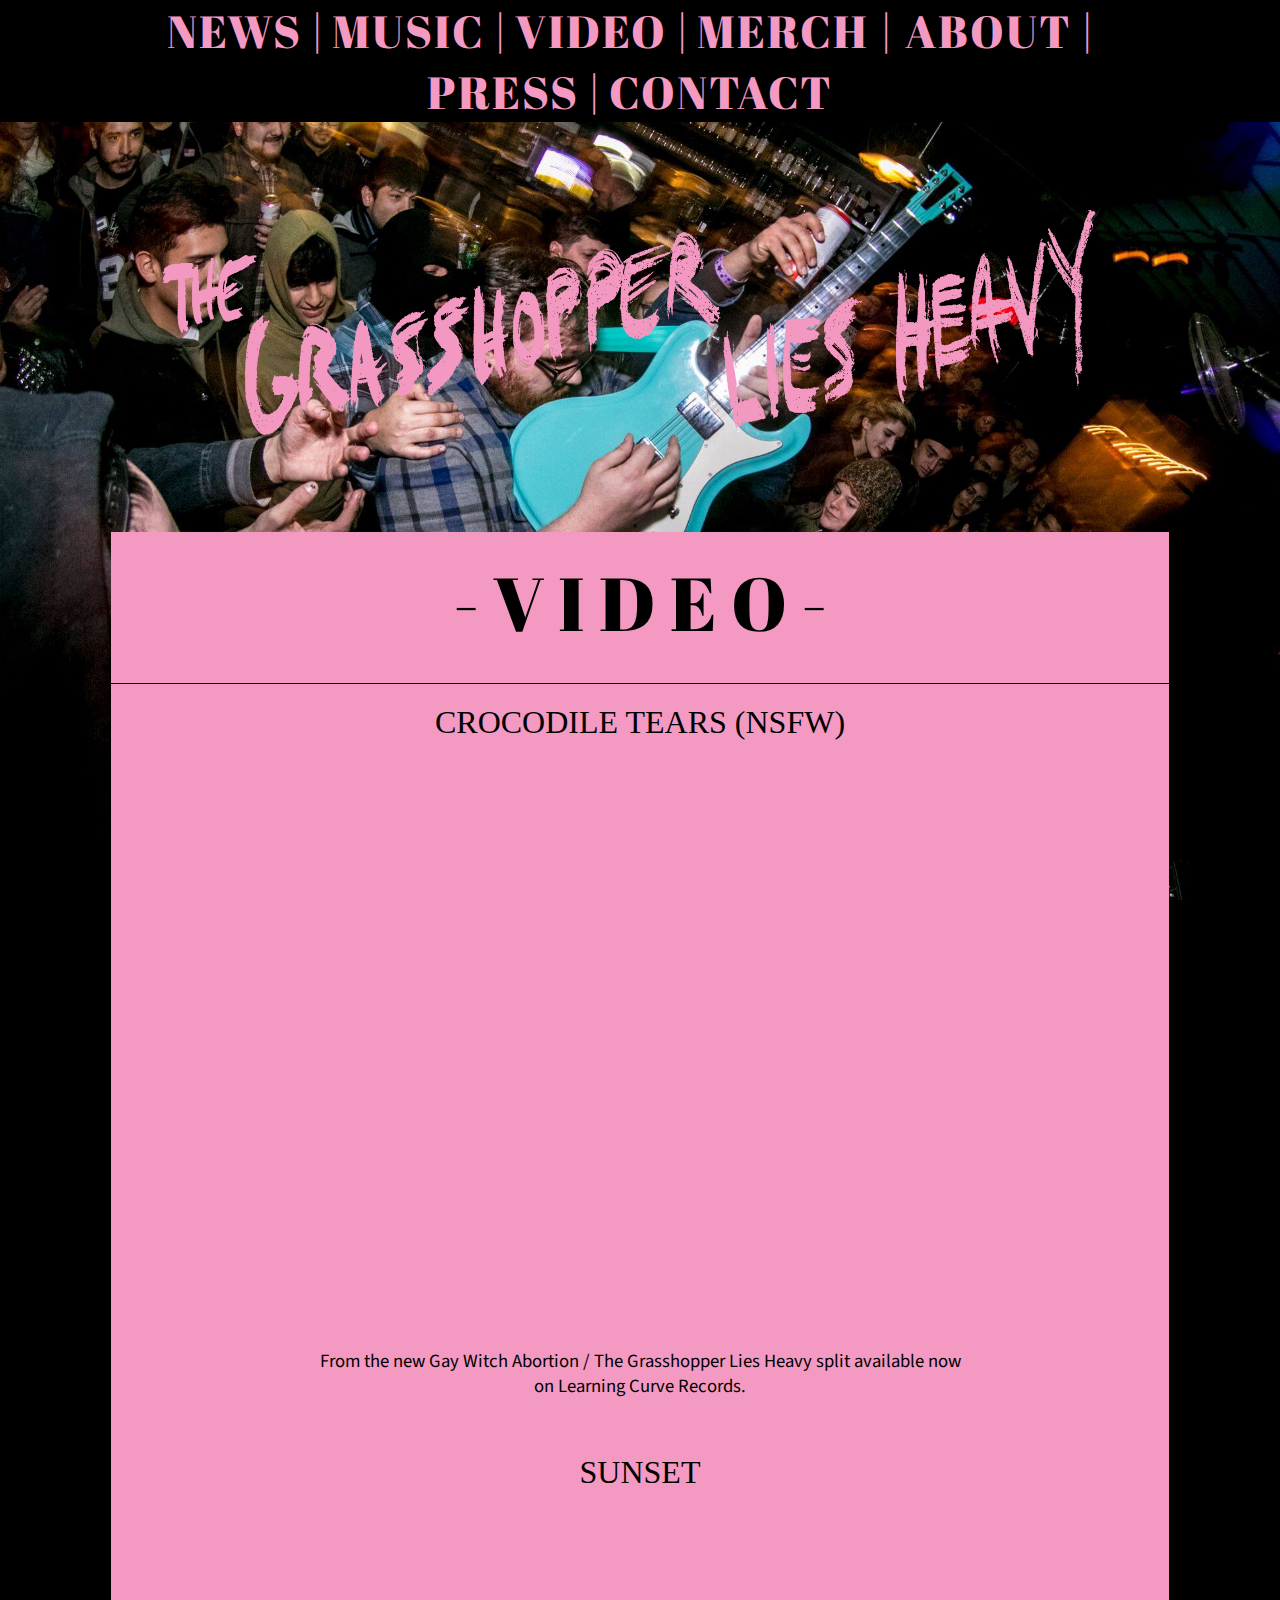
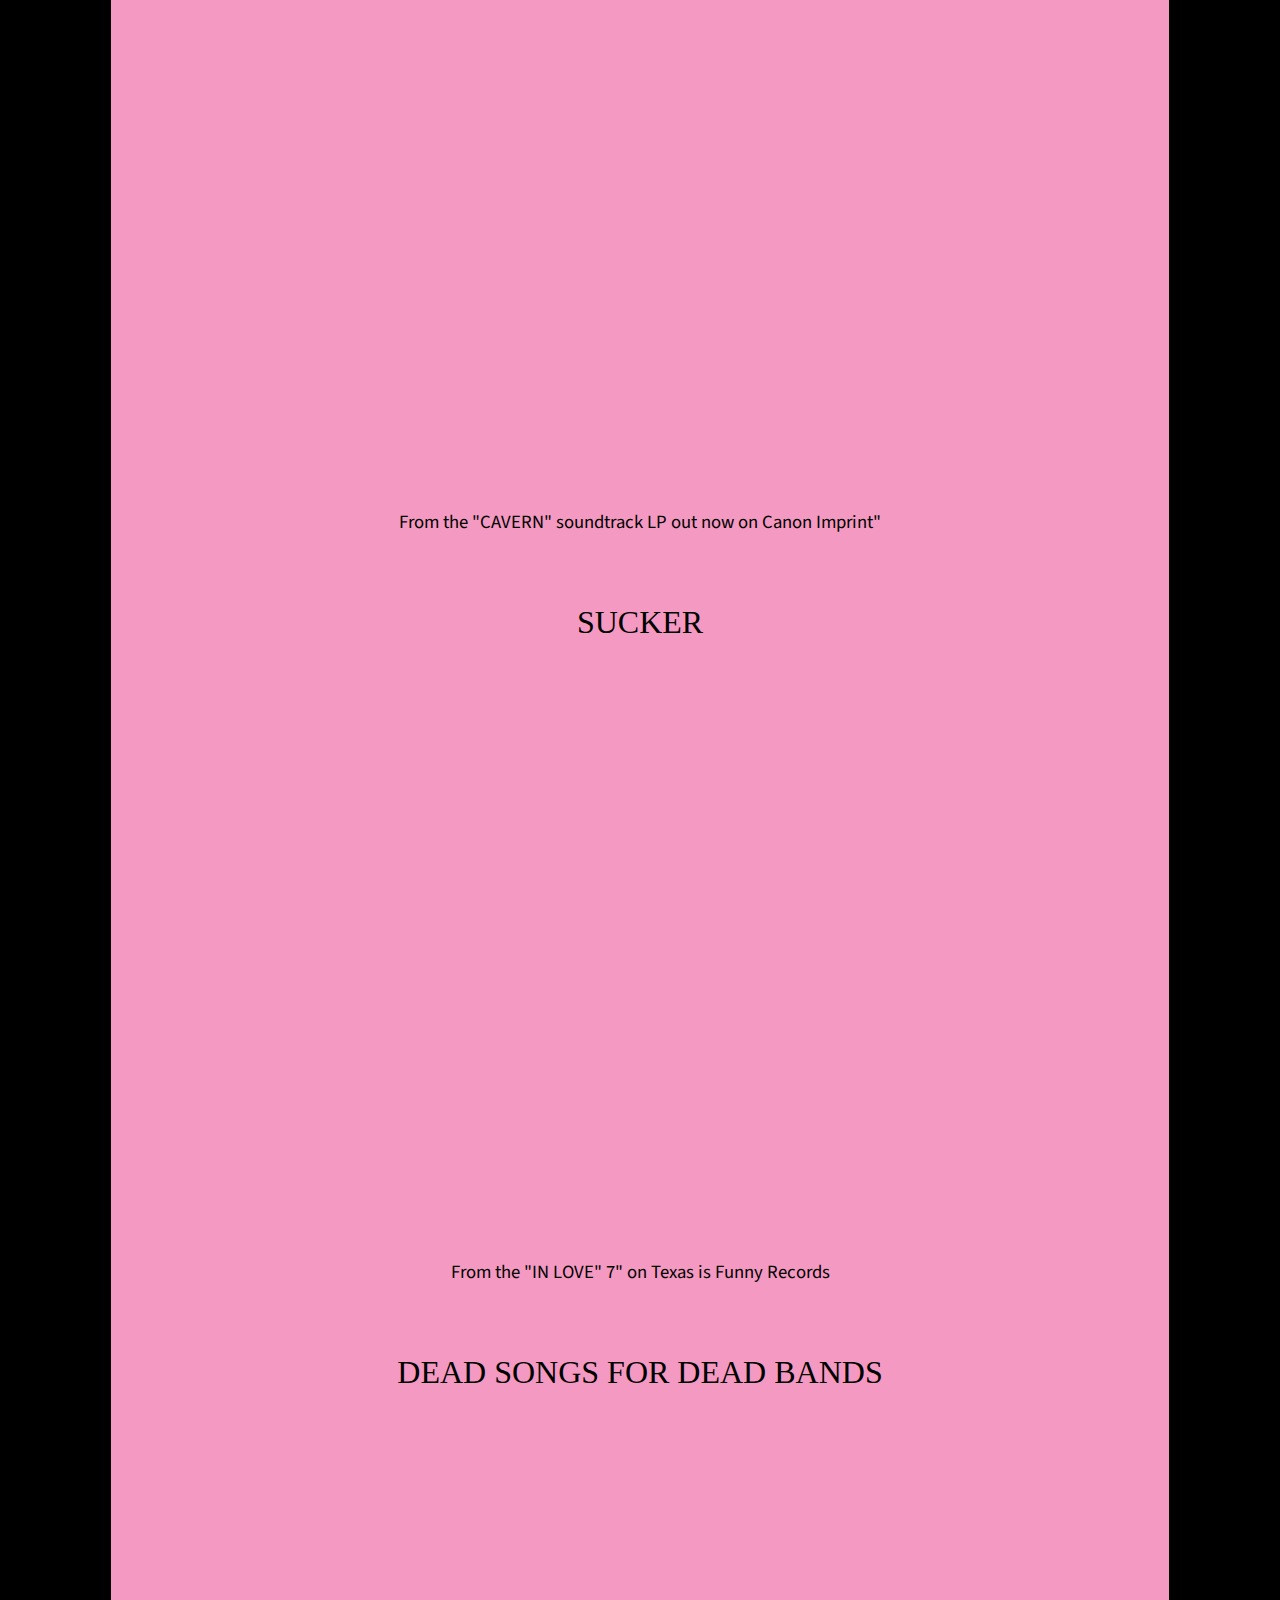
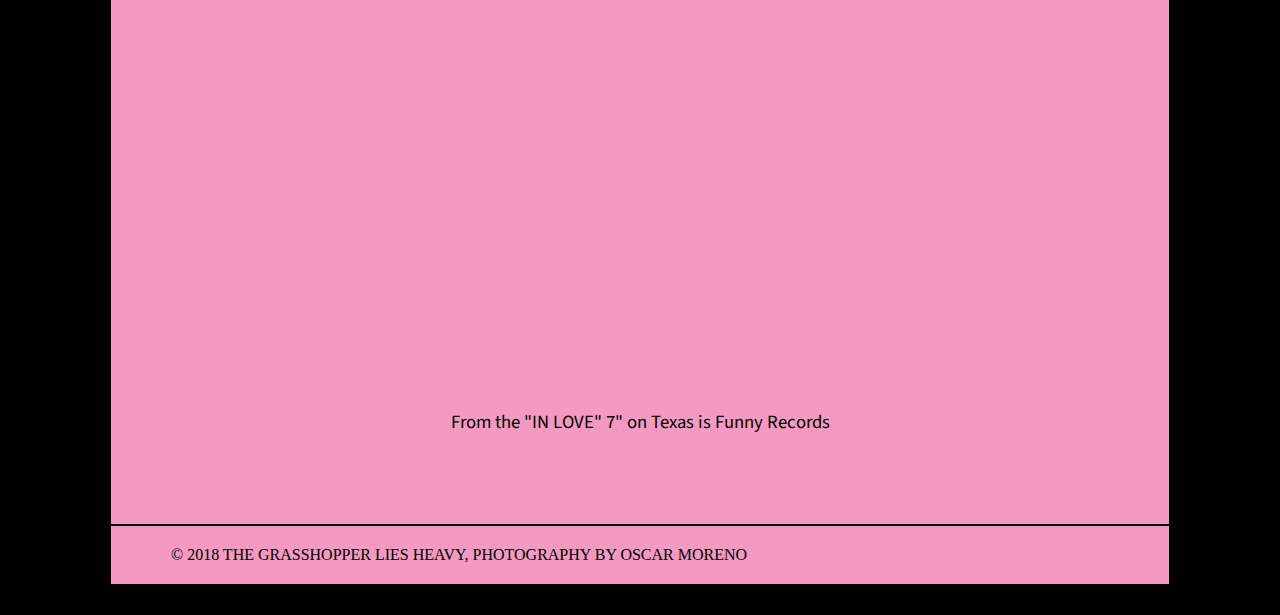
<file: video.html>
<!DOCTYPE html>
<html lang="en" dir="ltr">
  <head>
    <head>
      <meta charset="utf-8">
      <link rel="stylesheet" href="./css/styles.css">
      <link href="https://fonts.googleapis.com/css?family=Abril+Fatface" rel="stylesheet">
      <link href="https://fonts.googleapis.com/css?family=Source+Sans+Pro" rel="stylesheet">
      <link href="https://fonts.googleapis.com/css?family=Bungee|Poppins" rel="stylesheet">
      <link href="https://fonts.googleapis.com/css?family=Anton" rel="stylesheet">
      <link href="https://fonts.googleapis.com/css?family=Anton" rel="stylesheet">
      <link rel="stylesheet" href="https://use.fontawesome.com/releases/v5.0.10/css/all.css"
    integrity="sha384-+d0P83n9kaQMCwj8F4RJB66tzIwOKmrdb46+porD/OvrJ+37WqIM7UoBtwHO6Nlg" crossorigin="anonymous">
      <title>The Grasshopper Lies Heavy</title>
    </head>
    <body>
      <div class="body2">
        <header>
            <nav>
              <div id=iconshortcuts>
                    <a href="http://www.facebook.com/grasshopperliesheavy"> <i class="fab fa-facebook-square"></i></a>
                    <a href="https://www.instagram.com/jamestglh/"> <i class="fab fa-instagram"></i></a>
                    <a href="https://thegrasshopperliesheavy.bandcamp.com/"><i class="fab fa-bandcamp"></i></a>
              </div>
              <p>
                <a href="index.html">NEWS</a> |
                <a href="https://thegrasshopperliesheavy.bandcamp.com/">MUSIC</a> |
                <a href="video.html">VIDEO</a> |
                <a href="https://thegrasshopperliesheavy.bandcamp.com/merch">MERCH |
                <a href="about.html">ABOUT</a> |
                <a href="press.html">PRESS</a> |
                <a href="mailto:t-g-l-h-@hotmail.com">CONTACT</a>
              </p>
            </nav>
              <img src="./img/logopinkbgSMCROP.png" alt="logoheader">
    </header>
        <div class="blog"><div class="videos">
        <div class="news">- V I D E O -</div></div></div><div class="blog">
            <div class="video">
              <div class="videotitle">CROCODILE TEARS (NSFW)</div>
                <iframe width="800" height="600" src="https://www.youtube.com/embed/UT8KJOYJzp8" frameborder="0" allow="autoplay; encrypted-media" allowfullscreen></iframe><br/>
                <desc>From the new Gay Witch Abortion / The Grasshopper Lies Heavy split available now on Learning Curve Records.</desc>
              </div>

              <div class="video">
                <div class="videotitle">SUNSET</div>
                  <iframe width="800" height="600" src="https://www.youtube.com/embed/KGkkHoqtN3k" frameborder="0" allow="autoplay; encrypted-media" allowfullscreen></iframe><br/>
                  <desc>From the "CAVERN" soundtrack LP out now on Canon Imprint"</desc>
                </div>

                <div class="video">
                  <div class="videotitle">SUCKER</div>
                    <iframe width="800" height="600" src="https://www.youtube.com/embed/ulrm5DKiuYY" frameborder="0" allow="autoplay; encrypted-media" allowfullscreen></iframe>
                    <desc>From the "IN LOVE" 7" on Texas is Funny Records</desc>
                  </div>

                  <div class="video">
                    <div class="videotitle">DEAD SONGS FOR DEAD BANDS</div>
                    <iframe width="800" height="600" src="https://www.youtube.com/embed/7yMs_zueIdU" frameborder="0" allow="autoplay; encrypted-media" allowfullscreen></iframe>
                      <desc>From the "IN LOVE" 7" on Texas is Funny Records</desc>
                    </div>
            </div>
           <footer> &copy; 2018 THE GRASSHOPPER LIES HEAVY, PHOTOGRAPHY BY OSCAR MORENO</footer>
          </div>
    </div>
  </div>
</body>
</html>
</file>
<file: css/styles.css>
body {
    background-color: black;
    margin: -30px;
}

body > * {
  background-position: center center;
  background-repeat:  no-repeat;
  background-attachment: fixed;
  background-size:  cover;}

.body1 {
    background-image: url(../img/jamesmosh2.jpg);
}

.body2 {
    background-image: url(../img/jamesmosh1.jpg);
}

.body3 {
    background-image: url(../img/jamesmosh3.jpg);
}
.body4 {
    background-image: url(../img/mario1.jpg);
}



header {
    max-width: 100%;
    margin: -10px;
    font-family: 'Abril Fatface', cursive;
    color: rgba(244 153 193);
}

header img {
    max-width: 100%;
    margin: auto;
    text-align: center;
    position: center center;
    repeat:  no-repeat;
    attachment: fixed;
    size:  cover;
}

nav {
    background-color: black;
    font-size: 45px;
    /* height:70px; */
    padding-top: 30px;
    font-family: 'Abril Fatface', cursive;

}


nav p {
  display: block;
    margin: none;
    margin: 0 auto;
    text-align: center;
    width: 80%;
    background-color: black;
    font-family: 'Abril Fatface', cursive;
}

nav a {
    background-color: black;
    text-decoration: none;
    color: rgba(244 153 193);
    letter-spacing: 2px;
    font-size: 45px;
    font-family: 'Abril Fatface', cursive;
}

#iconshortcuts {
  display: inline-block;
  margin-right: 40px;
  z-index:1
  color: rgba(244 153 193);
  float: right;
}

#iconshortcuts i{
    font-size: 40px !important;
}

.news {
  font-size: 75px;
  text-align: center !important;
  padding-bottom: 10px;
}

.blog {
  margin: 0 auto;
  width: 70%;
  padding: 20px;
  padding-left: 60px;
  padding-right: 60px;
  background-color: rgba(244 153 193);
  color: black;
  border-bottom:  1px solid black;
  }

.blog p {
    text-align: center;
    font-weight: 600;
    font-size: 70px;
    text-align: center;
    vertical-align: middle;
    line-height: 90px;
}

.btitle {
  padding-top: 40px;
  font-weight: 600;
  font-size: 40px;
  font-family: 'Abril Fatface', cursive;
  text-transform: uppercase;
  margin- left: 35%
  margin-right: 35%
}

.news {
  font-family: 'Abril Fatface', cursive;

}

.blogbody {
  font-family: 'Source Sans Pro', sans-serif;
  margin: 40px;
  margin-left: 150px;
  margin-right: 150px;
  margin-bottom: 40px;
  padding-bottom: 12px;
  border-bottom:  1px solid black;
  /* white-space:nowrap; */

}

.shows {
  font-family: 'Source Sans Pro', sans-serif;
  margin: 40px;
  margin-left: 150px;
  margin-right: 150px;
  margin-bottom: 40px;
  display: flex;
  justify-content: space-between;
  padding-bottom: 12px;
  border-bottom:  1px solid black;
}


.mmddyyyy {
  display: inline-block;
  float:left;
}

.showname {
  display: inline-block;
}

.rsvpbutton {
  display: inline;
  border:  1px solid black;
  text-decoration: none;
  color: black;
  border:  1px solid black;
  padding: 4px;
}

a:hover {
  font-weight: 800;
}

.tktbutton {
  display: inline
  border:  1px solid black;
  text-decoration: none;
  color: black;
  padding: 4px;
}

.blogbody p {
  font-family: 'Source Sans Pro', sans-serif;
  text-align: left;
  line-height: 16pt;
  text-decoration: none;
  font-size: 16px;
  color: black;
  font-weight: normal;
  float: left;
  display: inline;
  width: 75%;
  /* align-items: center; */

}

.blogbody img {
    padding: 20px;
    width= 25%;
 /* float: right; */
  /* justify-content: space-between;
  display: inline; */
  align-self: center;

}

a {
    font-family: 'Source Sans Pro', sans-serif;
    text-decoration: none;
    font-size: 16px;
    color: black;
}
.video {
  font-size: 24pt;
  width: 70%;
  text-align: center;
  height: 600px;
  margin: 0 auto;
  width: 70%;
  margin-bottom: 150px;
}

.videos {
    text-align: center;
    font-size: 60pt;
}

desc {
  font-family: 'Source Sans Pro', sans-serif;
  font-size: 14pt;
  display: inline-block;
  line-height: 25px;
}

.presslink {
  padding-left: 60px;
  Text-align: left;
  font-size: 16px !important;
  font-family: 'Source Sans Pro', sans-serif;
  line-height: 18px;
}

footer {
  margin: 0 auto;
  width: 70%;
  padding: 20px;
  padding-left: 60px;
  padding-right: 60px;
  background-color: rgba(244 153 193);
  color: black;
  border: solid black 1px;

}
</file>
